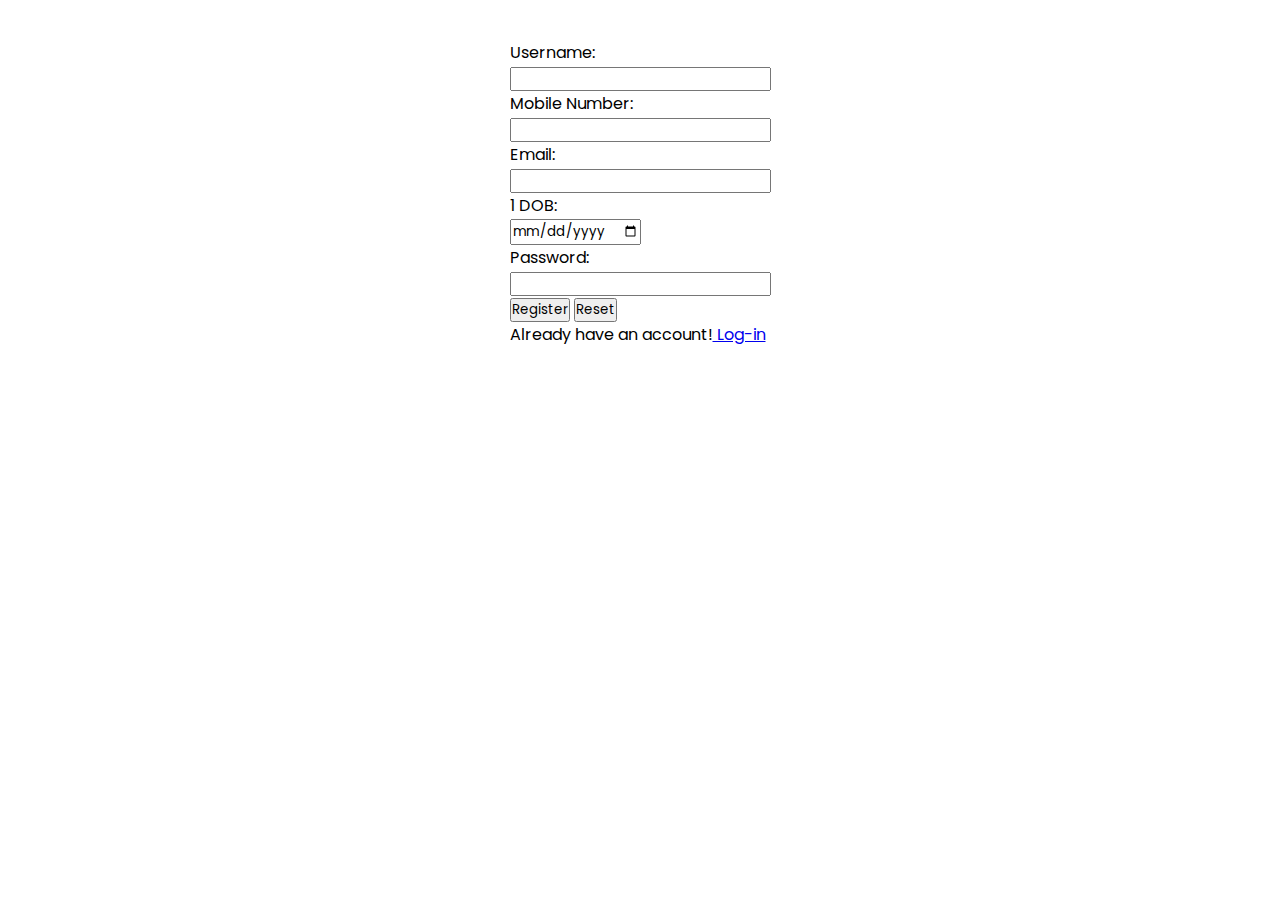
<file: index.html>
<!DOCTYPE html>
<html lang="en">
<head>
    <meta charset="UTF-8">
    <meta name="viewport" content="width=device-width, initial-scale=1.0">
    <title>Registration</title>
    <link rel="stylesheet" href="r.css">
</head>
<body>
    <div id="a">
        <form onsubmit="return isValidate()" action="login.html">
            <label>Username:</label><br>
            
            <input type="text" id="name" required><br>
            
            <label>Mobile Number:</label><br>
            <input type="text" id="mob" required><br>
            
            <label>Email:</label><br>
            <input type="email" id="ema" required><br>1
            
            <label>DOB:</label><br>
            <input type="date" id="date" required><br>
            
            <label>Password:</label><br>
        <input type="password" id="pass" required><br>

        <button type="submit" onclick="test()">Register</button>
        <button type="submit" onclick="rst()">Reset</button>
        <p>Already have an account!<a href="login.html">
            Log-in</a></p>
    </form>
</div>
</body>
<script src="script.js"></script>
</html>
</file>
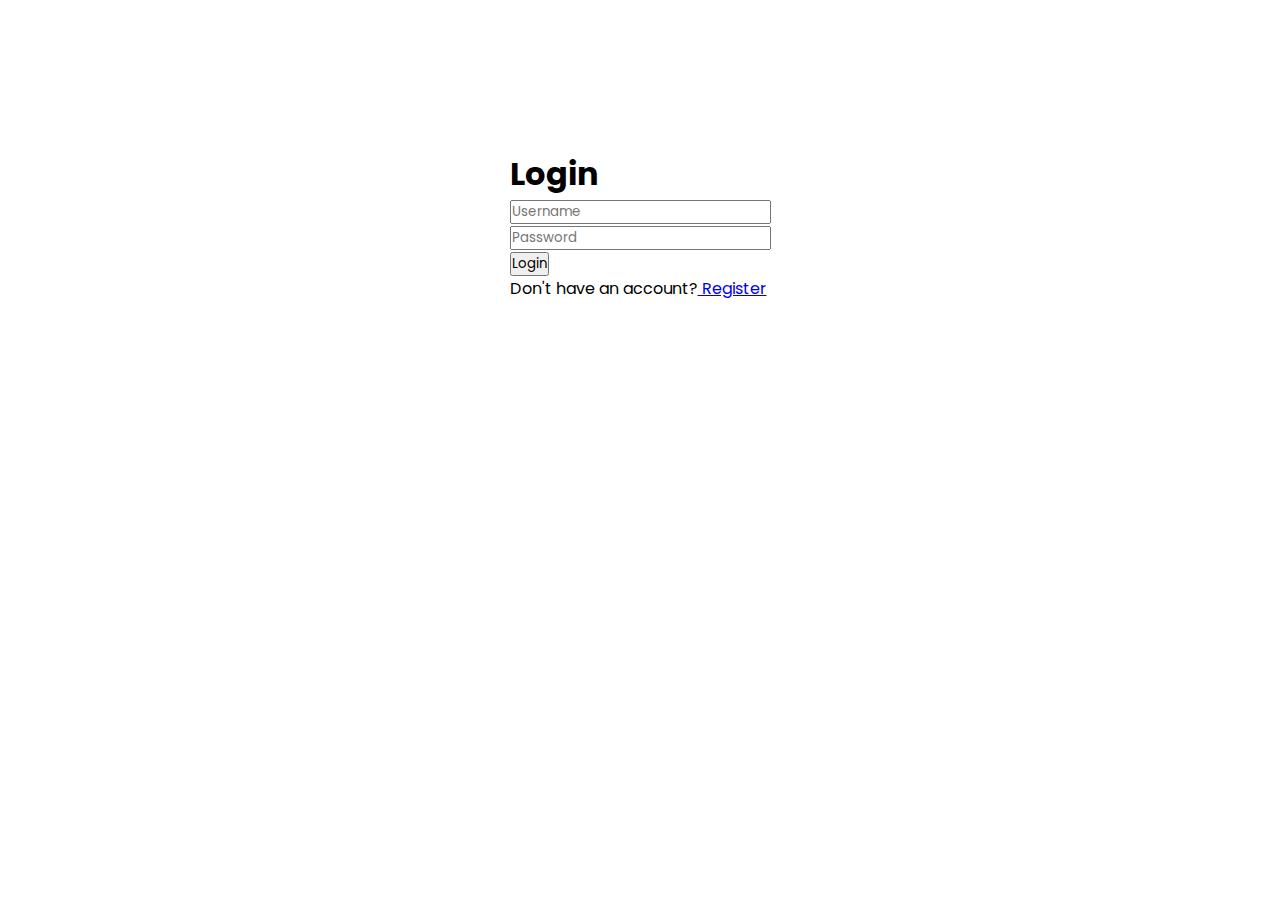
<file: login.html>
<!DOCTYPE html>
<html lang="en">
<head>
    <meta charset="UTF-8">
    <meta name="viewport" content="width=device-width, initial-scale=1.0">
    <title>Form in HTML</title>
    <link rel="stylesheet" href="r.css">
</head>
<body>
    <div id="b">

        
            <form onsubmit="return validateLogin()"
            action="d.html">
            <h1>Login</h1>
        
       
            <input type="text" id="user" placeholder="Username" required><br>
            
        
       
            <input type="password" id="pass" placeholder="Password" required><br>
            
        
        <button type="submit" onclick="return verify()"  class="btn">Login</button>
        
            <p>Don't have an account?<a href="index.html">
                Register</a></p>
            
        </form> 
        
    </div>
</body>
<script src="script.js"></script>
</html>
</file>
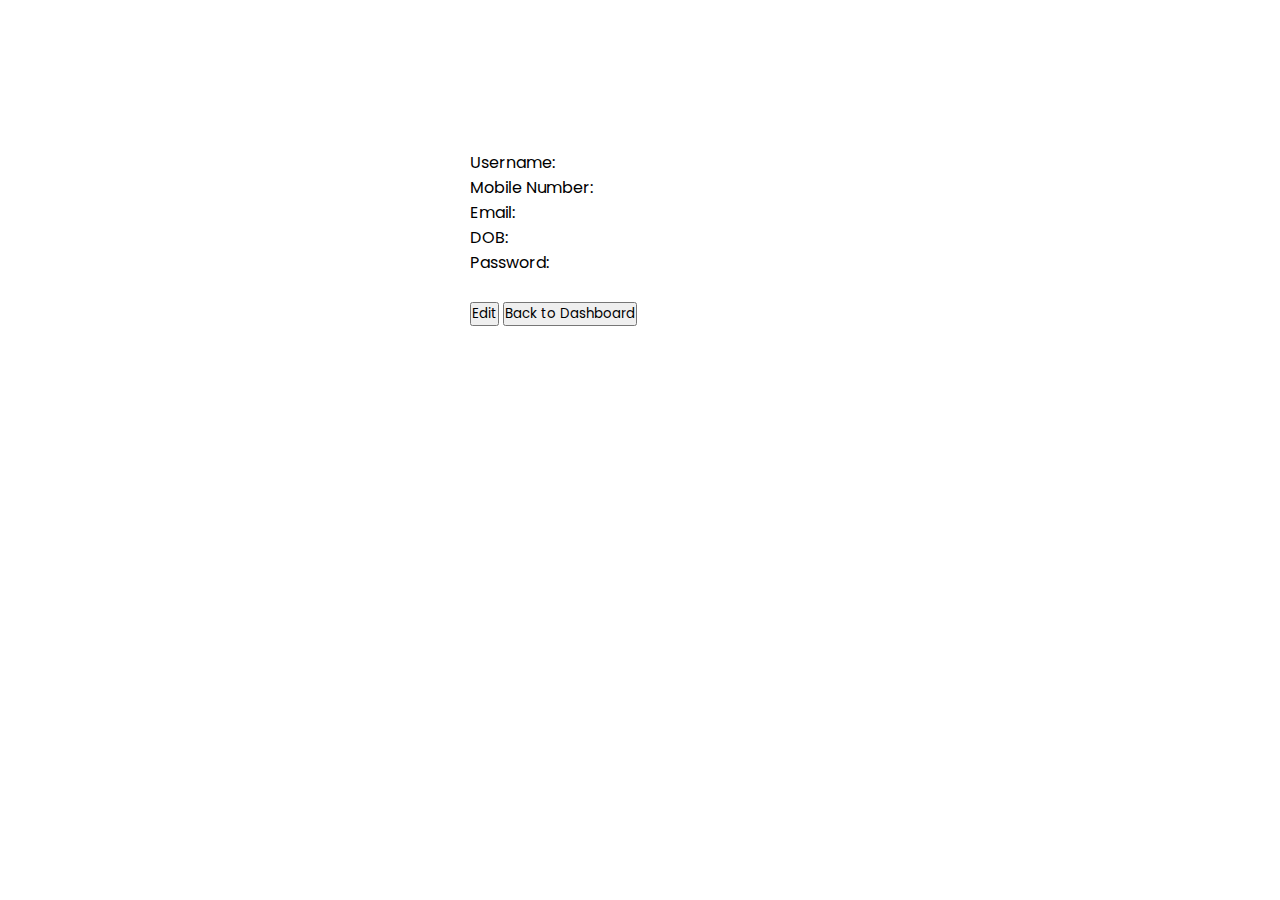
<file: profile.html>
<!DOCTYPE html>
<html lang="en">

<head>
    <meta charset="UTF-8">
    <meta name="viewport" content="width=device-width, initial-scale=1.0">
    <title>Profile</title>
    <link rel="stylesheet" href="profile.css">
</head>

<body>
    

    <div id="profile">

        
    
            <label>Username:  <span id="a"></span></label><br>
    
    
    
    
            <label>Mobile Number:  <span id="b"></span></label><br>
    
    
            <label>Email:  <span id="c"></span></label><br>
    
    
            <label>DOB:  <span id="d"></span></label><br>
            <label>Password:  <span id="e"></span></label><br>
            <br>
    
    
    
    
    
            <button type="submit" onclick="change()">Edit</button>
            <button type="submit" onclick="back()">Back to Dashboard</button>

    
        
    </div>
    <div id="edit">
            <label>Username:</label><br>
            <input type="text" id="name" ><br>
    
            <label>Mobile Number:</label><br>
            <input type="text" id="mob"><br>
            
            <label>Email:</label><br>
            <input type="email" id="ema"><br>1
            
            <label>DOB:</label><br>
            <input type="date" id="date"><br>
            
            <label>Password:</label><br>
            <input type="password" id="pass"><br>
            <button type="submit" onclick="profileChange()">Apply changes</button>
            <button type="submit" onclick="change1()">cancel</button>
        
    </div>

</body>
<script src="x.js"></script>

</html>
</file>
<file: r.css>
@import url('https://fonts.googleapis.com/css2?family=Poppins:ital,wght@1,800&display=swap');

*{
    margin: 0;
    padding: 0;
    box-sizing: border-box;
    font-family: 'Poppins',sans-serif;
}
#a{
    align-items: center;
    justify-content: center;
    display: flex ;
    left: 50%;
    bottom: 50%;
    padding: 40px;
}
#b{
    align-items: center;
    justify-content: center;
    display: flex ;
    padding: 150px;
}
</file>
<file: profile.css>
@import url('https://fonts.googleapis.com/css2?family=Poppins:ital,wght@1,800&display=swap');

*{
    margin: 0;
    padding: 0;
    box-sizing: border-box;
    font-family: 'Poppins',sans-serif;
}

#edit{
    display: none;
    align-items: center;
    justify-content: center;
    position: relative;
    left: 30%;
    padding: 120px;

}
#profile{
    align-items: center;
    justify-content: center;
    position: relative;
    left: 25%;
    padding: 150px;
}
</file>
